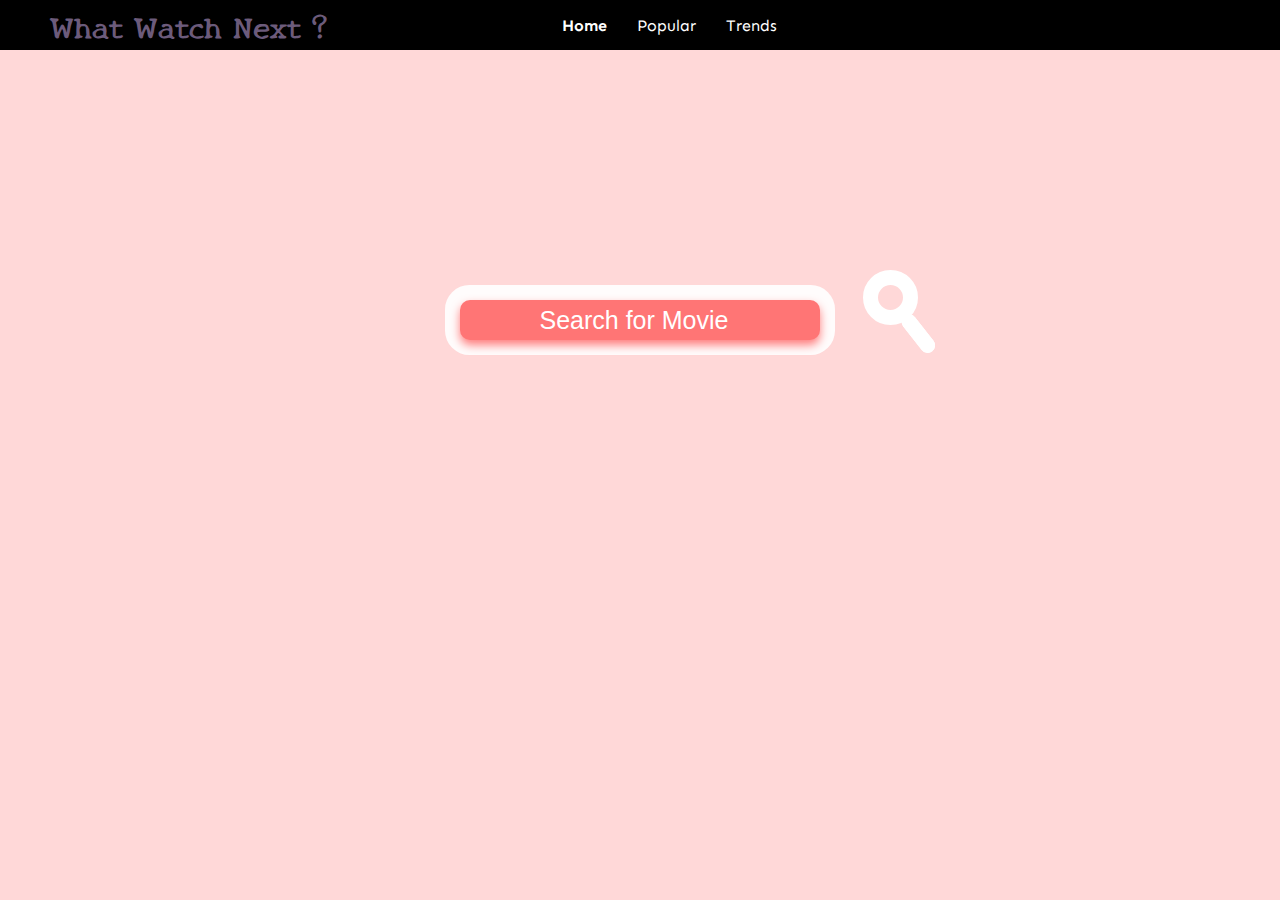
<file: HTML/index.html>
<html lang="en">

<head>
    <meta charset="UTF-8">
    <meta http-equiv="X-UA-Compatible" content="IE=edge">
    <meta name="viewport" content="width=device-width, initial-scale=1.0">
    <link rel="stylesheet" href="../CSS/home-style.css">
    <link href="https://fonts.googleapis.com/css2?family=Roboto:wght@100;300;400;500;700;900&family=Sen:wght@400;700;800&display=swap"      rel="stylesheet">
    <link href="https://fonts.googleapis.com/css2?family=New+Tegomin&display=swap&Dela+Gothic+One&display=swap" rel="stylesheet">
    <title>What Watch Next ?</title>
</head>

<body>
    <div class="navbar">
        <div class="navbar-container">
            <div class="logo-container">
                <h1 class="logo">What Watch Next ?</h1>
            </div>
            <div class="menu-container">
                <ul class="menu-list">
                    <li class="menu-list-item active">Home</li>
                    <!-- <li class="menu-list-item">Movies</li> -->
                    <li class="menu-list-item">Popular</li>
                    <li class="menu-list-item">Trends</li>

                </ul>
            </div>
        </div>
    </div>
	<div class="search-bar">
		<form method="get" action="">
            <div class="tb">
                <input class="search-movie" type="text" placeholder="Search for Movie">
                <div id="s-cover">
                    <button type="submit">
                        <div id="s-circle"></div>
                        <span></span>
                    </button>
                </div>
            </div>
	    </form> 
	</div>
</body>

</html>
</file>
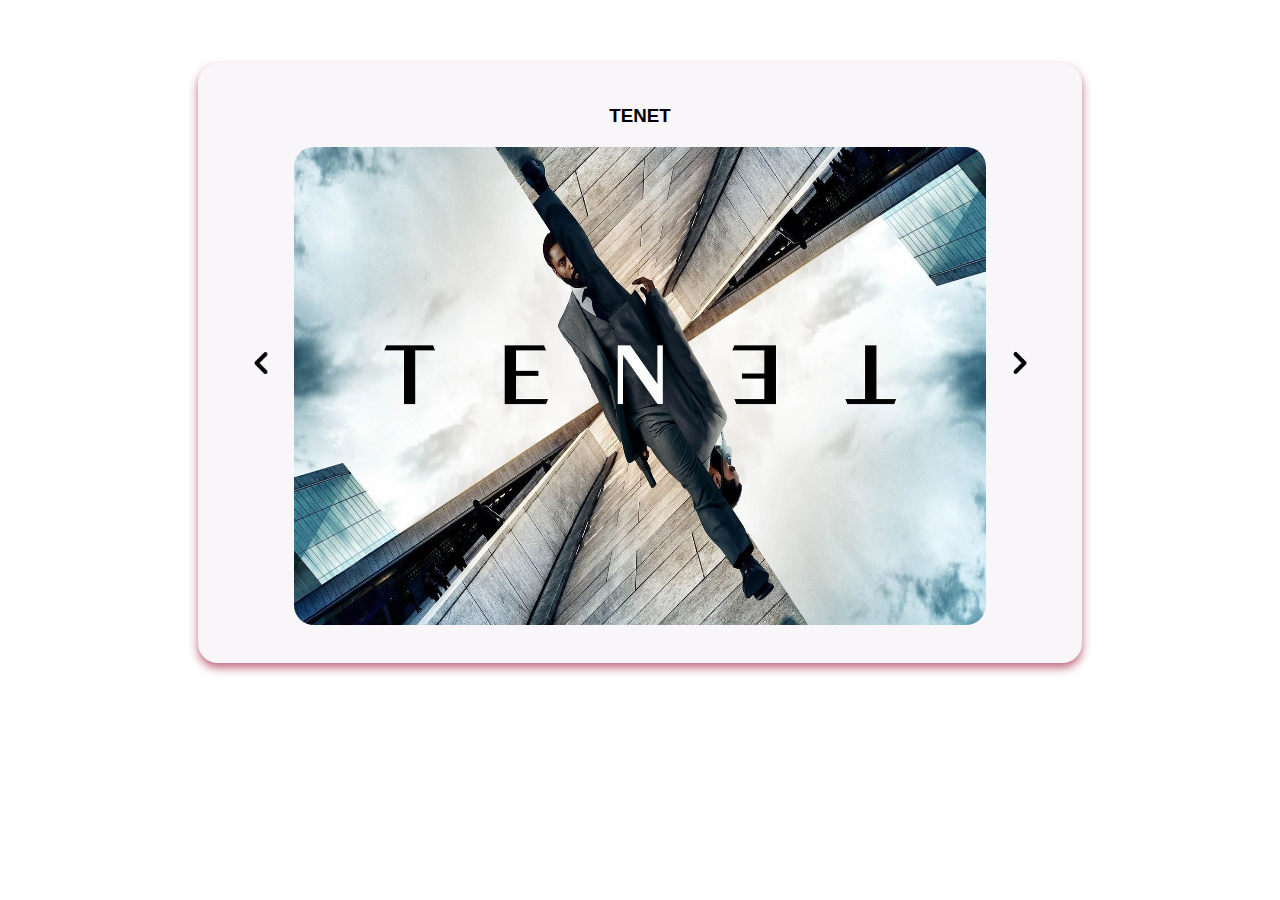
<file: HTML/carousel.html>
<!DOCTYPE html>
<html lang="en">
<head>
    <meta charset="UTF-8">
    <title>Document</title>
    <link rel="stylesheet" href="../CSS/carousel.css">
    <script src="../js-files/slideshow.js"></script>
</head>
<body>
    <div class="container">
        <div class="arrow">
            <img class="left" src="../Images/left.webp" onclick="nextImage()">
        </div>
        <div class="carousel">
            <div class="movies">
                <div class="movie">
                    <center><h3 class="movie-name">TENET</h3></center>
                    <div class="movie-info">
                        <img class="movie-image" src="../Images/tenet.jpg" alt="Tenet">
                        <div class="info-hover">
                            <div class="data">
                                <p>Lorem ipsum dolor sit amet consectetur adipisicing elit. Nemo ut recusandae odit dolorum reiciendis cumque quas earum laborum, rerum reprehenderit blanditiis omnis molestiae nesciunt explicabo id illo provident fuga vero? Debitis cupiditate optio consequuntur laudantium officia. Dolor delectus dicta necessitatibus commodi, eos ipsa saepe obcaecati labore corrupti! Ullam, saepe error.</p>
                            </div>
                        </div>
                    </div>
                </div>
                <div class="movie">
                    <center><h3 class="movie-name">Knives Out</h3></center>
                    <div class="movie-info">
                        <img class="movie-image" src="../Images/knives-out.jpg" alt="Knives Out">
                        <div class="info-hover">
                            <div class="data">
                                <p>Lorem ipsum dolor sit amet consectetur adipisicing elit. Nemo ut recusandae odit dolorum reiciendis cumque quas earum laborum, rerum reprehenderit blanditiis omnis molestiae nesciunt explicabo id illo provident fuga vero? Debitis cupiditate optio consequuntur laudantium officia. Dolor delectus dicta necessitatibus commodi, eos ipsa saepe obcaecati labore corrupti! Ullam, saepe error.</p>
                            </div>
                        </div>
                    </div>
                </div>
                <div class="movie">
                    <center><h3 class="movie-name">1917</h3></center>
                    <div class="movie-info">
                        <img class="movie-image" src="../Images/1917.jpg" alt="1917">
                        <div class="info-hover">
                            <div class="data">
                                <p>Lorem ipsum dolor sit amet consectetur adipisicing elit. Nemo ut recusandae odit dolorum reiciendis cumque quas earum laborum, rerum reprehenderit blanditiis omnis molestiae nesciunt explicabo id illo provident fuga vero? Debitis cupiditate optio consequuntur laudantium officia. Dolor delectus dicta necessitatibus commodi, eos ipsa saepe obcaecati labore corrupti! Ullam, saepe error.</p>
                            </div>
                        </div>
                    </div>
                </div>
            </div>
        </div>
        <div class="arrow">
            <img class="right" src="../Images/right.webp" onclick="prevImage()">
        </div>
    </div>
</body>
</html>
</file>
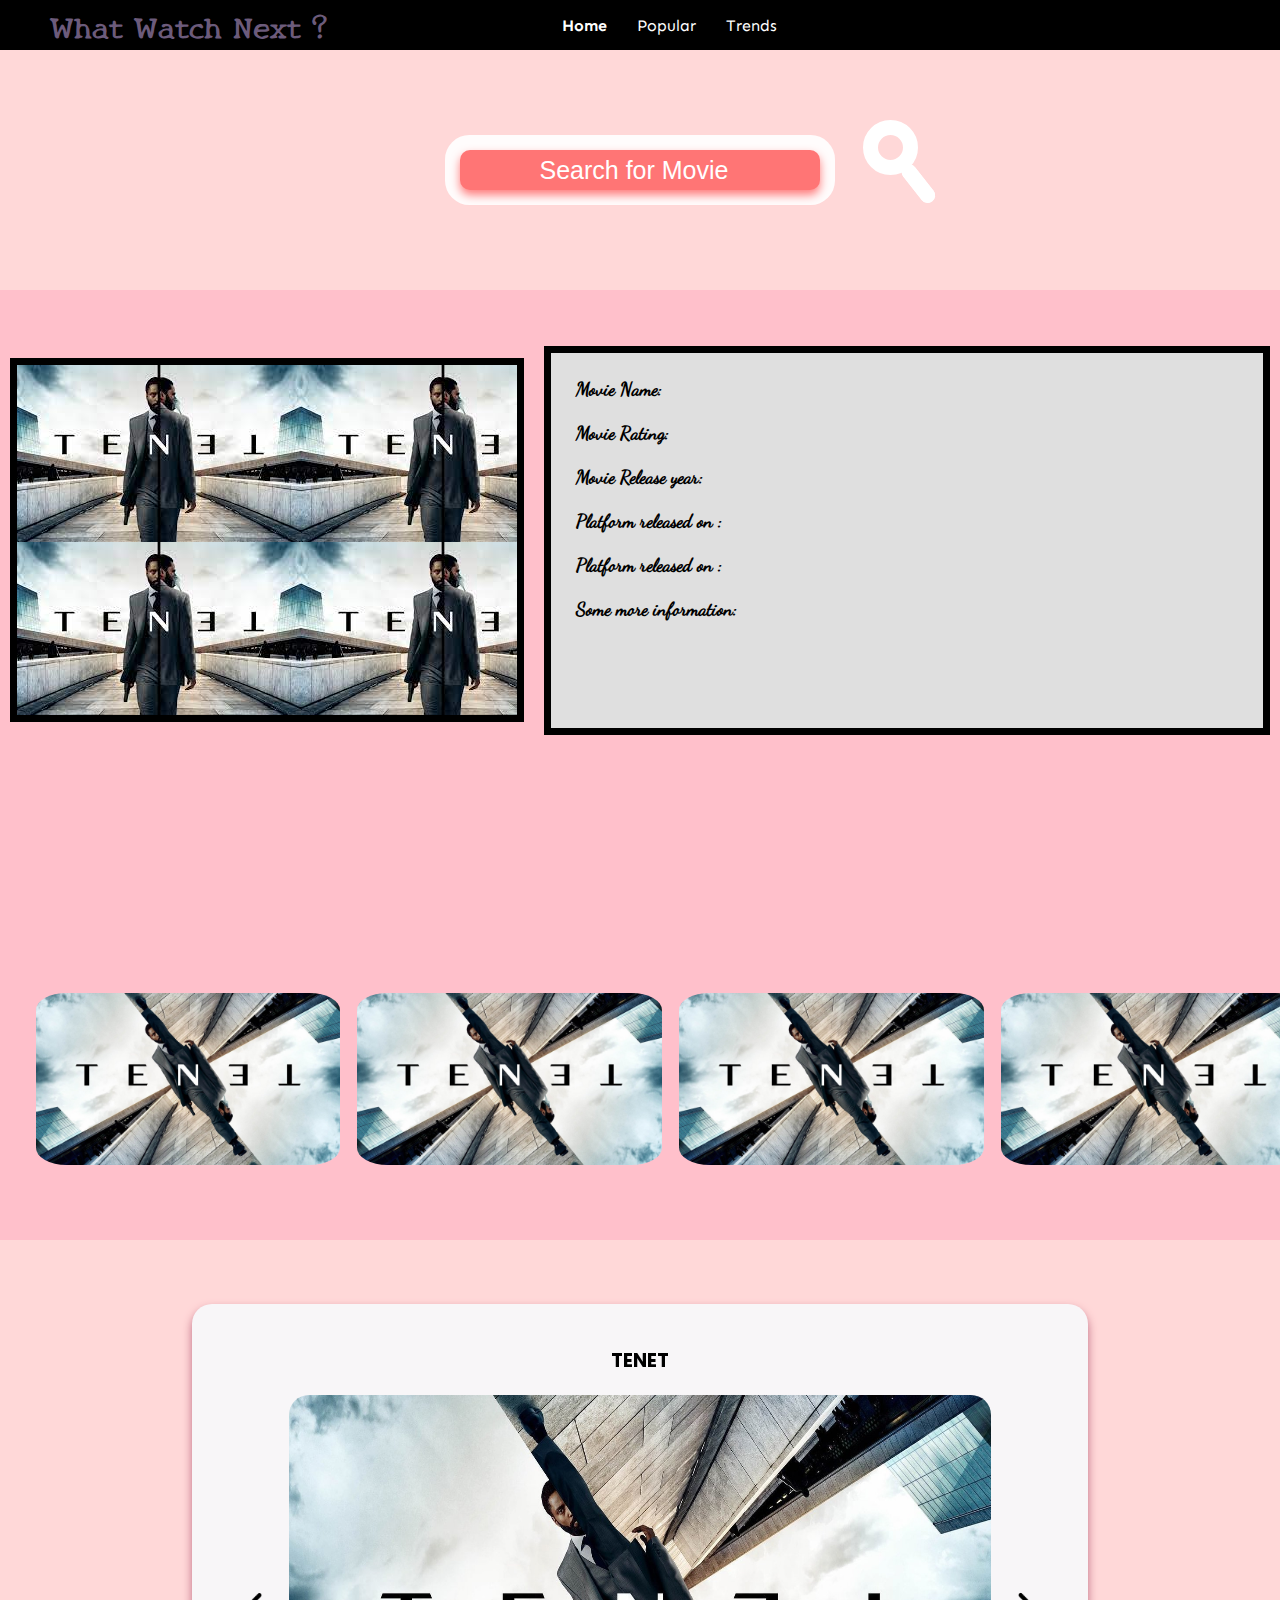
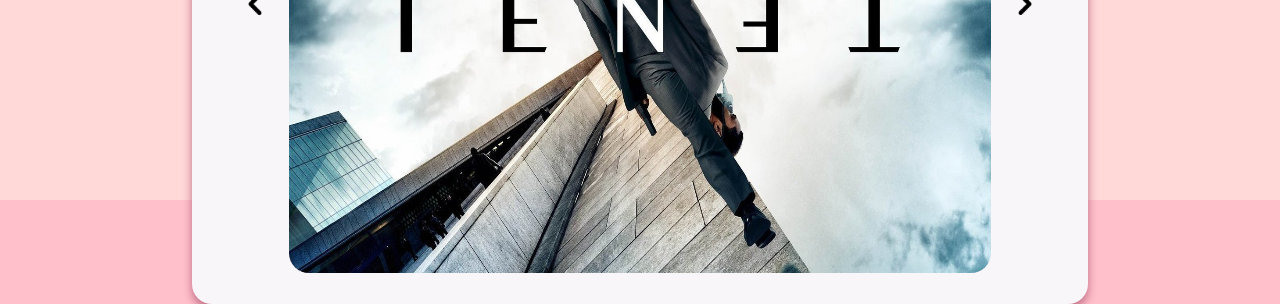
<file: HTML/search-results.html>
<html lang="en">

<head>
    <meta charset="UTF-8">
    <meta http-equiv="X-UA-Compatible" content="IE=edge">
    <meta name="viewport" content="width=device-width, initial-scale=1.0">
    <link rel="stylesheet" href="../CSS/search-results-style.css">
    <link href="https://fonts.googleapis.com/css2?family=Roboto:wght@100;300;400;500;700;900&family=Sen:wght@400;700;800&display=swap"      rel="stylesheet">
    <link href="https://fonts.googleapis.com/css2?family=New+Tegomin&display=swap" rel="stylesheet">
    <link href="https://fonts.googleapis.com/css2?family=Poppins:wght@500&display=swap" rel="stylesheet">
    <link rel="stylesheet" href="../CSS/carousel.css">

    <!-- add -->
    <link rel="stylesheet" href="../CSS/styles.css">
    <!-- block -->

    <script src="../js-files/slideshow.js"></script>
    <title>Search Results</title>
</head>

<body>
    <div class="navbar">
        <div class="navbar-container">
            <div class="logo-container">
                <h1 class="logo">What Watch Next ?</h1>
            </div>
            <div class="menu-container">
                <ul class="menu-list">
                    <li class="menu-list-item active">Home</li>
                    <!-- <li class="menu-list-item">Movies</li> -->
                    <li class="menu-list-item">Popular</li>
                    <li class="menu-list-item">Trends</li>

                </ul>
            </div>
        </div>
    </div>
	<div class="search-bar">
		<form method="get" action="">
            <div class="tb">
                <input class="search-movie" type="text" placeholder="Search for Movie">
                <div id="s-cover">
                    <button type="submit">
                        <div id="s-circle"></div>
                        <span></span>
                    </button>
                </div>
            </div>
	    </form> 
	</div>


    <!-- START -->
    <div class="M">
      <div class="flexbox-container">
        <div class="flexbox-item flexbox-item-1">
        <h3>    
        <p><b>Movie Name: </b></p>
        <br>
        <p><b>Movie Rating: </b></p>
        <br>
        <p><b>Movie Release year: </b></p><br>
        <p><b>Platform released on : </b></p><br>
        <p><b>Platform released on : </b></p><br>
        <p><b>Some more information: </b></p>
       </h3>
        </div>
        <div class="flexbox-item flexbox-item-2"></div>
      </div>
<!--
<div class=F>
    <B> CAST </B>
</div>
-->
 <div class="R">

      <div class="container1">
        <img src="../Images/tenet.jpg" alt="Avatar" class="image">
        <div class="overlay">
          <div class="text">Name and link</div>
        </div>
      </div>
      <div class="container1">
        <img src="../Images/tenet.jpg" alt="Avatar" class="image">
        <div class="overlay">
          <div class="text">Name and link</div>
        </div>
      </div>
      <div class="container1">
        <img src="../Images/tenet.jpg" alt="Avatar" class="image">
        <div class="overlay">
          <div class="text">Name and link</div>
        </div>
      </div>
      <div class="container1">
        <img src="../Images/tenet.jpg" alt="Avatar" class="image">
        <div class="overlay">
          <div class="text">Name and link</div>
        </div>
      </div> 
    
 </div>
</div>  
   

 <!-- end -->

    <div class="container">
        <div class="arrow">
            <img class="left" src="../Images/left.webp" onclick="nextImage()">
        </div>
        <div class="carousel">
            <div class="movies">
                <div class="movie">
                    <center><h3 class="movie-name">TENET</h3></center>
                    <div class="movie-info">
                        <img class="movie-image" src="../Images/tenet.jpg" alt="Tenet">
                        <div class="info-hover">
                            <div class="data">
                                <p>Lorem ipsum dolor sit amet consectetur adipisicing elit. Nemo ut recusandae odit dolorum reiciendis cumque quas earum laborum, rerum reprehenderit blanditiis omnis molestiae nesciunt explicabo id illo provident fuga vero? Debitis cupiditate optio consequuntur laudantium officia. Dolor delectus dicta necessitatibus commodi, eos ipsa saepe obcaecati labore corrupti! Ullam, saepe error.</p>
                            </div>
                        </div>
                    </div>
                </div>
                <div class="movie">
                    <center><h3 class="movie-name">Knives Out</h3></center>
                    <div class="movie-info">
                        <img class="movie-image" src="../Images/knives-out.jpg" alt="Knives Out">
                        <div class="info-hover">
                            <div class="data">
                                <p>Lorem ipsum dolor sit amet consectetur adipisicing elit. Nemo ut recusandae odit dolorum reiciendis cumque quas earum laborum, rerum reprehenderit blanditiis omnis molestiae nesciunt explicabo id illo provident fuga vero? Debitis cupiditate optio consequuntur laudantium officia. Dolor delectus dicta necessitatibus commodi, eos ipsa saepe obcaecati labore corrupti! Ullam, saepe error.</p>
                            </div>
                        </div>
                    </div>
                </div>
                <div class="movie">
                    <center><h3 class="movie-name">1917</h3></center>
                    <div class="movie-info">
                        <img class="movie-image" src="../Images/1917.jpg" alt="1917">
                        <div class="info-hover">
                            <div class="data">
                                <p>Lorem ipsum dolor sit amet consectetur adipisicing elit. Nemo ut recusandae odit dolorum reiciendis cumque quas earum laborum, rerum reprehenderit blanditiis omnis molestiae nesciunt explicabo id illo provident fuga vero? Debitis cupiditate optio consequuntur laudantium officia. Dolor delectus dicta necessitatibus commodi, eos ipsa saepe obcaecati labore corrupti! Ullam, saepe error.</p>
                            </div>
                        </div>
                    </div>
                </div>
            </div>
        </div>
        <div class="arrow">
            <img class="right" src="../Images/right.webp" onclick="prevImage()">
        </div>
    </div>
</body>

</html>
</file>
<file: CSS/home-style.css>
/* f67280
c06c84
6c5b7b
355c7d */

* {
  margin: 0;
  outline: none;
}

html, body
{
    height: 100%;
    min-height: 100%;
}

body {
  font-family: "Roboto", sans-serif;
  background-color: #ffd8d8;
}

.navbar {
  width: 100%;
  height: 50px;
  background-color: black;
  position: sticky;
  top: 0;
}

.navbar-container {
  display: flex;
  align-items: center;
  padding: 0 50px;
  height: 100%;
  color: white;
  font-family: "Sen", sans-serif;
}

.logo-container {
  flex: 4;
}

.logo {
  font-family: 'New Tegomin', serif;
  font-size: 30px;
  color: #6c5b7b;
}

.menu-container {
  flex: 6;
}

.menu-list {
  display: flex;
  list-style: none;
}

.menu-list-item {
  margin-right: 30px;
}

.menu-list-item.active {
  font-weight: bold;
}

.navbar-container.active {
  background-color: white;

  color: black;
}

input, button{
  color: #fff;
  /* font-family: Nunito; */
  padding: 0;
  margin: 0;
  border: 0;
  background-color: transparent;
}

.search-bar{
  width: 360px;
  height: 40px;
  margin: auto;
  margin-top: 250px;
  margin-bottom: 250px;
  background-color: #ff7575;
  border-radius: 10px;
  box-shadow: 0 5px 10px #ff7c7c, 0 0 0 15px #ffffffeb;
}

form{
  box-sizing: border-box;
  /* height: 96px; */
}

.tb{
  display: flex;
  /* align-items: center; */
  width: 100%;
}

.search-movie{
  width: 80%;
  height: 40px;
  padding-left: 60px;
  font-size: 25px;
  line-height: 1;
  text-align: center;
}

input[type="text"]::placeholder{
  /* color: #e16868; */
  color: white;
  text-align: center;
}

#s-cover{
  width: 1px;
  padding-left: 35px;
}

button{
  margin-left: 80px;
  position: relative;
  display: block;
  width: 40px;
  height: 40px;
  cursor: pointer;
}

#s-circle{
  position: relative;
  top: -30px;
  left: 0;
  width: 25px;
  height: 25px;
  margin-top: 0;
  border-width: 15px;
  border: 15px solid #fff;
  background-color: transparent;
  border-radius: 50%;
  transition: 0.5s ease all;
}

button span{
  position: absolute;
  top: 32px;
  left: 45px;
  display: block;
  width: 30px;
  height: 15px;
  background-color: transparent;
  border-radius: 10px;
  transform: rotateZ(52deg);
  transition: 0.5s ease all;
}

button span:before, button span:after{
  content: '';
  position: absolute;
  bottom: 0;
  right: 0;
  width: 45px;
  height: 15px;
  background-color: #fff;
  border-radius: 10px;
  transform: rotateZ(0);
  transition: 0.5s ease all;
}

#s-cover:hover #s-circle{
  top: -1px;
  width: 67px;
  height: 15px;
  border-width: 0;
  background-color: #fff;
  border-radius: 20px;
}

#s-cover:hover span{
  top: 50%;
  left: 56px;
  width: 25px;
  margin-top: -9px;
  transform: rotateZ(0);
}

#s-cover:hover button span:before{
  bottom: 11px;
  transform: rotateZ(52deg);
}

#s-cover:hover button span:after{
  bottom: -11px;
  transform: rotateZ(-52deg);
}

#s-cover:hover button span:before, #s-cover:hover button span:after{
  right: -6px;
  width: 40px;
  background-color: #fff;
}
</file>
<file: CSS/carousel.css>
.container{
    display: flex;
    justify-content: space-between;
    height: 600px;
    box-sizing: border-box;
    margin: 5% 15%;
    padding: 2% 3%;
    border-radius: 20px;
    margin-bottom: 50px;
    background-color: rgb(248, 246, 248);
    box-shadow: 0 5px 10px #c06c84;
}

.arrow, .carousel{
    display: flex;
}

.arrow{
    height: 100%;
    width: 50px;
}

.left, .right{
    height: 50px;
    margin: auto;
}

.carousel{
    height: 90%;
    width: 100%;
    box-sizing: border-box;
    margin-top: 1%;
    padding: 1%;
}

.movies{
    width: 100%;
    position: relative;
}

.movie{
    height: 100%;
    width: 100%;
    background-size: cover;
    background-repeat: no-repeat;
    background-position: 50% 50%;
    position: absolute;
}

.movie-name{
    margin: 0%;
    margin-bottom: 20px;
    font-family: 'Poppins', sans-serif;
}

.movie-info{
    position: relative;
    height: 100%;
    width: 100%;
}

.movie-image{
    height: 100%;
    width: 100%;
    border-radius: 20px;
}

.info-hover{
    display: flex;
    align-items: center;
    justify-content: center;
    position: absolute;
    bottom: 0;
    right: 0;
    background: black;
    color: white;
    font-family: sans-serif;
    opacity: 0;
    visibility: hidden;
    -webkit-transition: visibility 0s, opacity 2s linear; 
    transition: visibility 0s, opacity 1s linear;
}

.movie-info:hover .info-hover{
    height: 100%;
    width: 50%;
    /* padding: 8px 15px; */
    visibility: visible;
    opacity: 0.8;
}

.data{
    height: 60%;
    width: 90%;
    margin: auto;
}
</file>
<file: CSS/search-results-style.css>
/* f67280
c06c84
6c5b7b
355c7d */

* {
    margin: 0;
    outline: none;
  }
  
  html, body
  {
      height: 100%;
      min-height: 100%;
  }
  
  body {
    font-family: "Roboto", sans-serif;
    background-color: #ffd8d8;
  }
  
  .navbar {
    width: 100%;
    height: 50px;
    background-color: black;
    position: sticky;
    top: 0;
  }
  
  .navbar-container {
    display: flex;
    align-items: center;
    padding: 0 50px;
    height: 100%;
    color: white;
    font-family: "Sen", sans-serif;
  }
  
  .logo-container {
    flex: 4;
  }
  
  .logo {
    font-family: 'New Tegomin', serif;
    font-size: 30px;
    color: #6c5b7b;
  }
  
  .menu-container {
    flex: 6;
  }
  
  .menu-list {
    display: flex;
    list-style: none;
  }
  
  .menu-list-item {
    margin-right: 30px;
  }
  
  .menu-list-item.active {
    font-weight: bold;
  }
  
  .navbar-container.active {
    background-color: white;
  
    color: black;
  }
  
  input, button{
    color: #fff;
    /* font-family: Nunito; */
    padding: 0;
    margin: 0;
    border: 0;
    background-color: transparent;
  }
  
  .search-bar{
    width: 360px;
    height: 40px;
    margin: auto;
    margin-top: 100px;
    margin-bottom: 100px;
    background-color: #ff7575;
    border-radius: 10px;
    box-shadow: 0 5px 10px #ff7c7c, 0 0 0 15px #ffffffeb;
  }
  
  form{
    box-sizing: border-box;
    /* height: 96px; */
  }
  
  .tb{
    display: flex;
    /* align-items: center; */
    width: 100%;
  }
  
  .search-movie{
    width: 80%;
    height: 40px;
    padding-left: 60px;
    font-size: 25px;
    line-height: 1;
    text-align: center;
  }
  
  input[type="text"]::placeholder{
    /* color: #e16868; */
    color: white;
    text-align: center;
  }
  
  #s-cover{
    width: 1px;
    padding-left: 35px;
  }
  
  button{
    margin-left: 80px;
    position: relative;
    display: block;
    width: 40px;
    height: 40px;
    cursor: pointer;
  }
  
  #s-circle{
    position: relative;
    top: -30px;
    left: 0;
    width: 25px;
    height: 25px;
    margin-top: 0;
    border-width: 15px;
    border: 15px solid #fff;
    background-color: transparent;
    border-radius: 50%;
    transition: 0.5s ease all;
  }
  
  button span{
    position: absolute;
    top: 32px;
    left: 45px;
    display: block;
    width: 30px;
    height: 15px;
    background-color: transparent;
    border-radius: 10px;
    transform: rotateZ(52deg);
    transition: 0.5s ease all;
  }
  
  button span:before, button span:after{
    content: '';
    position: absolute;
    bottom: 0;
    right: 0;
    width: 45px;
    height: 15px;
    background-color: #fff;
    border-radius: 10px;
    transform: rotateZ(0);
    transition: 0.5s ease all;
  }
  
  #s-cover:hover #s-circle{
    top: -1px;
    width: 67px;
    height: 15px;
    border-width: 0;
    background-color: #fff;
    border-radius: 20px;
  }
  
  #s-cover:hover span{
    top: 50%;
    left: 56px;
    width: 25px;
    margin-top: -9px;
    transform: rotateZ(0);
  }
  
  #s-cover:hover button span:before{
    bottom: 11px;
    transform: rotateZ(52deg);
  }
  
  #s-cover:hover button span:after{
    bottom: -11px;
    transform: rotateZ(-52deg);
  }
  
  #s-cover:hover button span:before, #s-cover:hover button span:after{
    right: -6px;
    width: 40px;
    background-color: #fff;
  }
</file>
<file: CSS/styles.css>
.container1 {
  position: relative;
  width: 50%;
  width: 20%;
 float: left;
 padding: 7px;
 padding-left: 10px;  
 display: block;
}
.R{
  height: 450px;
  width: 1550px;
  box-sizing: border-box;
  align-content: center;
  margin: auto;
  justify-content: center;
  padding-top: 10%;
  padding-left: 2%;
}
.image {
  border-radius: 10%;
  display: block;
  width: 100%;
  height: auto;
}

.overlay {
  position: absolute;
  bottom: 100%;
  left: 0;
  right: 0;
  background-color: #008CBA;
  overflow: hidden;
  width: 100%;
  height:0;
  transition: .5s ease;
}

.container1:hover .overlay {
  bottom: 0;
  height: 100%;
}

.text {
  color: white;
  font-size: 20px;
  position: absolute;
  top: 50%;
  left: 50%;
  -webkit-transform: translate(-50%, -50%);
  -ms-transform: translate(-50%, -50%);
  transform: translate(-50%, -50%);
  text-align: center;
}
/* Final Video Styles */
.flexbox-container {
    height:500px;
    display: flex;
    justify-content: center;
    align-items: center;
}

@font-face{
    font-family: 'Dancing Script';
    src:url(../Fonts/Dancing_Script.ttf);
    font-style: normal;
    font-weight: 100;
}

.flexbox-item {
    width: 200px;
    margin: 10px;
    border: 3px solid #000000;
    background-color: #dfdfdf;
}
/* right*/
.flexbox-item-1 {
    font-family: Dancing Script;
    padding-top: 25px; 
    padding-left: 25px;
    border: 7px solid #000000;
    justify-content: center;
    flex: 1 0;
    height: 350px;
    order: 2;
}

.flexbox-item-2 {
    background-image:url('../Images/1.jpg');
    border: 7px solid #000000;
    height: 350px;
    width:500px;
    align-self: center;
    order: 1;
}

/* Background Styles */
/* for entire box */
html {
  /* solved the problem of not entire screen visible*/
    height: 200%;
    width: 100%;
    background-color: pink;
    display: flex;
    flex-direction: column;
    justify-content: center;
}

.flexbox-container {
    /*position: relative;*/
    background-color: pink;
}


.M{
  background-color: pink;
}
.F{
  /*font-family: Dancing Script;*/
  font-family: Algerian;
  text-align: center; 
  font-size: 40px;
}
</file>
